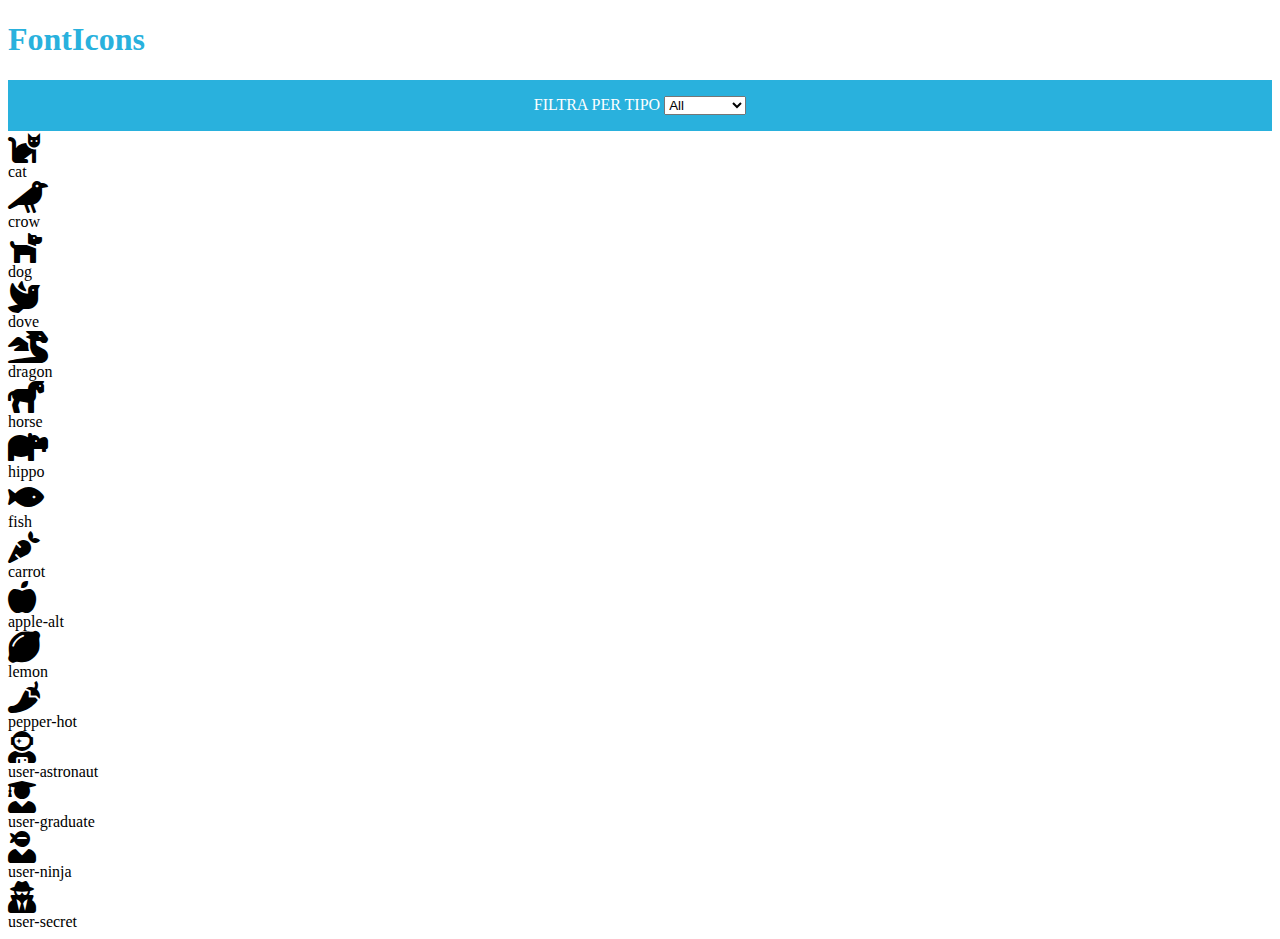
<file: milestone_1/index.html>
<!DOCTYPE html>
<html lang="en">
<head>
    <meta charset="UTF-8">
    <meta http-equiv="X-UA-Compatible" content="IE=edge">
    <meta name="viewport" content="width=device-width, initial-scale=1.0">
    <title>Icons</title>

    <!-- style.css -->
    <link rel="stylesheet" href="./assets/css/style.css">
    <!-- Bootstrap -->
    <link href="https://cdn.jsdelivr.net/npm/bootstrap@5.1.3/dist/css/bootstrap.min.css" rel="stylesheet" integrity="sha384-1BmE4kWBq78iYhFldvKuhfTAU6auU8tT94WrHftjDbrCEXSU1oBoqyl2QvZ6jIW3" crossorigin="anonymous">
    <!-- FontAwesome -->
    <link rel="stylesheet" href="https://cdnjs.cloudflare.com/ajax/libs/font-awesome/5.15.4/css/all.min.css" integrity="sha512-1ycn6IcaQQ40/MKBW2W4Rhis/DbILU74C1vSrLJxCq57o941Ym01SwNsOMqvEBFlcgUa6xLiPY/NS5R+E6ztJQ==" crossorigin="anonymous" referrerpolicy="no-referrer" />
</head>
<body>
    <header>
        <h1 class="logo">FontIcons</h1>
        <nav>
            <div>
                <label for="icon_filter">filtra per tipo</label>
                <select name="icon_filter" id="filter">
                    <option value="all">All</option>
                    <option value="animal">Animal</option>
                    <option value="vegetable">Vegetable</option>
                    <option value="user">User</option>
                </select>
            </div>
        </nav>
    </header>

    <main>
        <div class="container-fluid p-3">
            <div class="row row-cols-5 g-3">
                <!-- <div class="col card text-center p-3">
                    <i class="fa fa-chevron-circle-down " aria-hidden="true"></i>
                    <div class="icon_name mt-3">CAT</div>
                </div> -->

        </div>
    </main>
    <script src="./assets/js/main.js"></script>
</body>
</html>
</file>
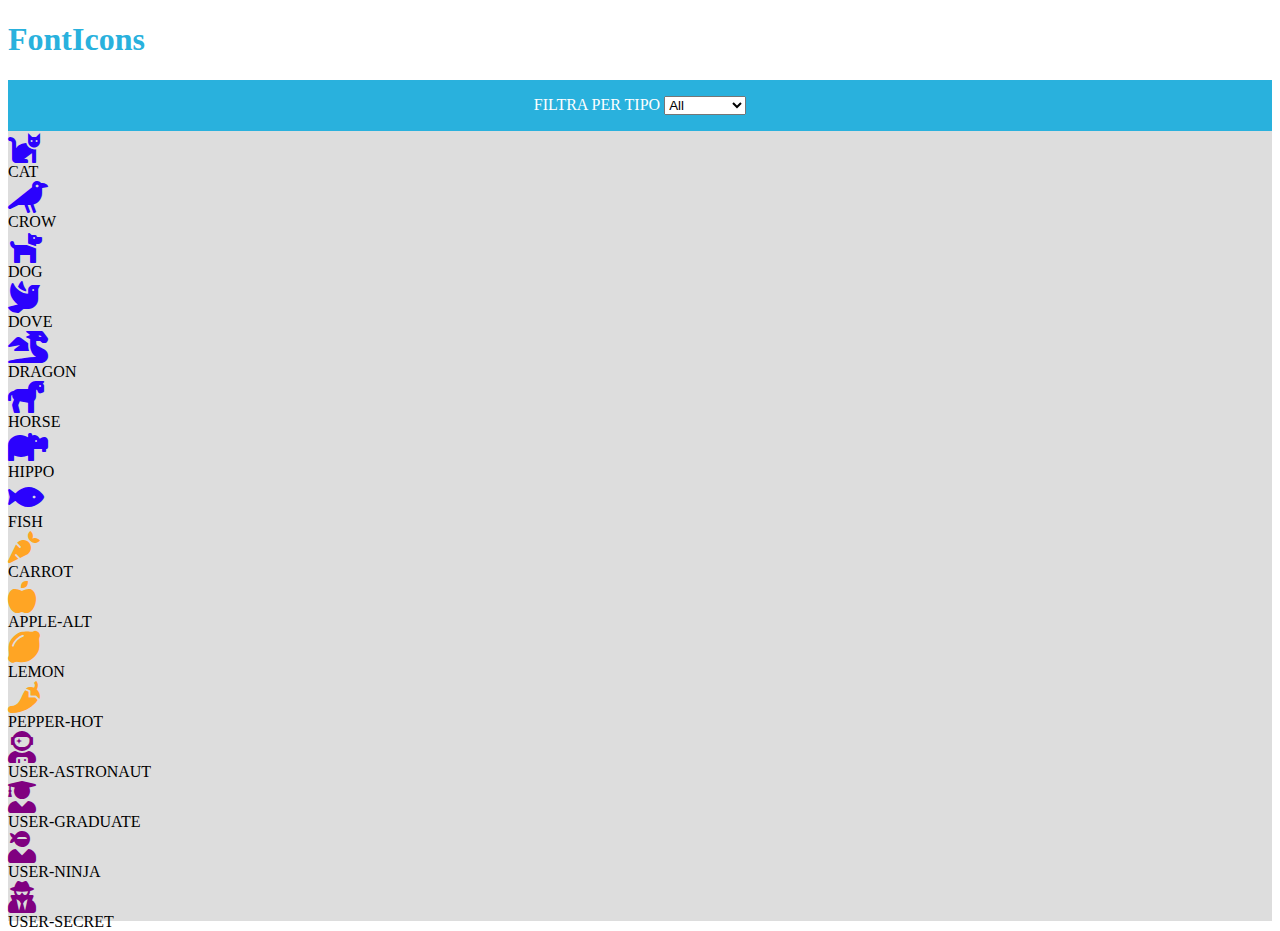
<file: milestone_2/index.html>
<!DOCTYPE html>
<html lang="en">
<head>
    <meta charset="UTF-8">
    <meta http-equiv="X-UA-Compatible" content="IE=edge">
    <meta name="viewport" content="width=device-width, initial-scale=1.0">
    <title>Icons</title>

    <!-- style.css -->
    <link rel="stylesheet" href="./assets/css/style.css">
    <!-- Bootstrap -->
    <link href="https://cdn.jsdelivr.net/npm/bootstrap@5.1.3/dist/css/bootstrap.min.css" rel="stylesheet" integrity="sha384-1BmE4kWBq78iYhFldvKuhfTAU6auU8tT94WrHftjDbrCEXSU1oBoqyl2QvZ6jIW3" crossorigin="anonymous">
    <!-- FontAwesome -->
    <link rel="stylesheet" href="https://cdnjs.cloudflare.com/ajax/libs/font-awesome/5.15.4/css/all.min.css" integrity="sha512-1ycn6IcaQQ40/MKBW2W4Rhis/DbILU74C1vSrLJxCq57o941Ym01SwNsOMqvEBFlcgUa6xLiPY/NS5R+E6ztJQ==" crossorigin="anonymous" referrerpolicy="no-referrer" />
</head>
<body>
    <header>
        <h1 class="logo">FontIcons</h1>
        <nav>
            <div>
                <label for="icon_filter">filtra per tipo</label>
                <select name="icon_filter" id="filter">
                    <option value="all">All</option>
                    <option value="animal">Animal</option>
                    <option value="vegetable">Vegetable</option>
                    <option value="user">User</option>
                </select>
            </div>
        </nav>
    </header>

    <main>
        <div class="container-fluid p-3">
            <div class="row row-cols-5">
                <!-- <div class="col card text-center p-3">
                    <i class="fa fa-chevron-circle-down " aria-hidden="true"></i>
                    <div class="icon_name mt-3">CAT</div>
                </div> -->

        </div>
    </main>
    <script src="./assets/js/main.js"></script>
</body>
</html>
</file>
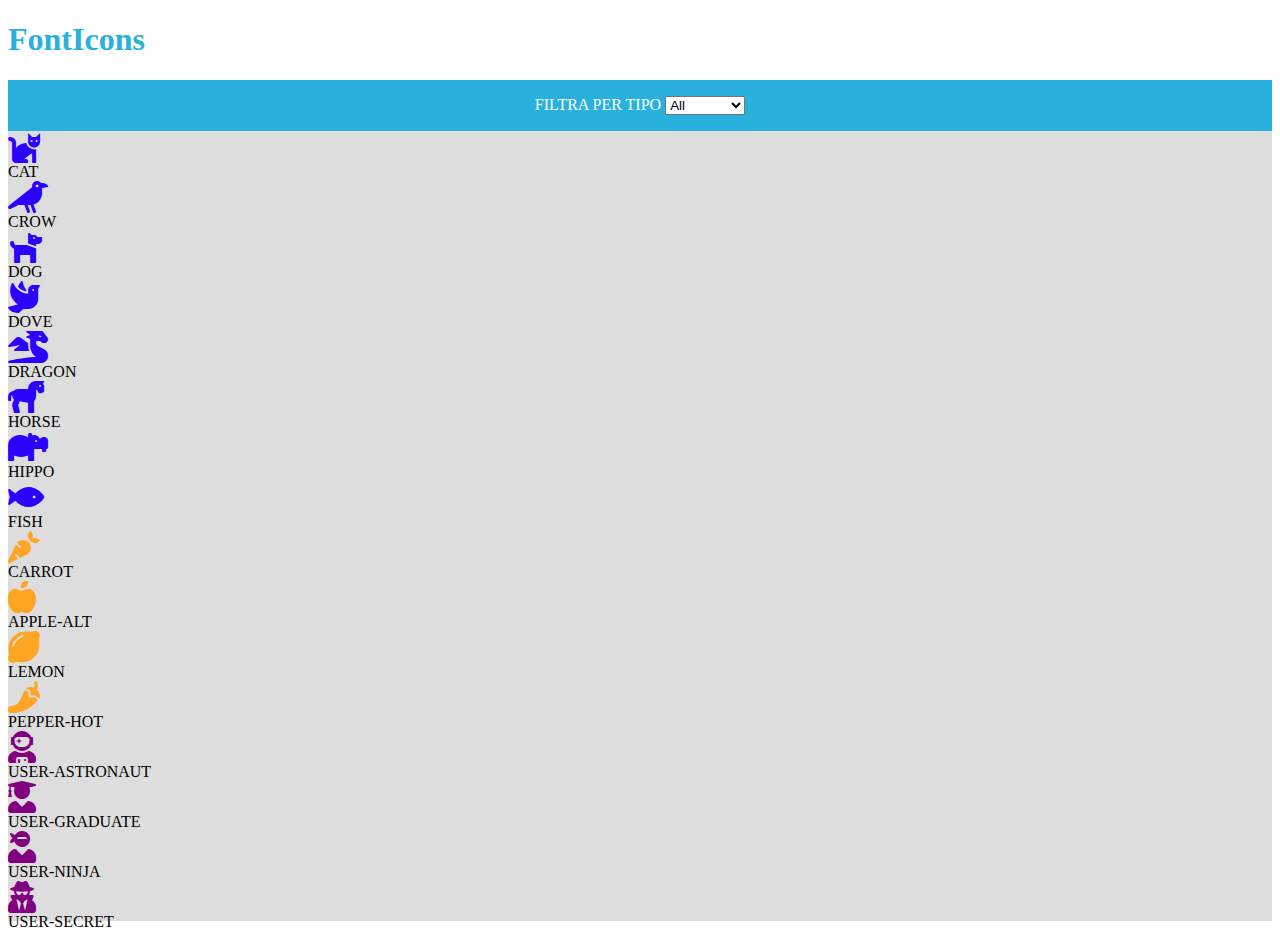
<file: milestone_3/index.html>
<!DOCTYPE html>
<html lang="en">
<head>
    <meta charset="UTF-8">
    <meta http-equiv="X-UA-Compatible" content="IE=edge">
    <meta name="viewport" content="width=device-width, initial-scale=1.0">
    <title>Icons</title>

    <!-- style.css -->
    <link rel="stylesheet" href="./assets/css/style.css">
    <!-- Bootstrap -->
    <link href="https://cdn.jsdelivr.net/npm/bootstrap@5.1.3/dist/css/bootstrap.min.css" rel="stylesheet" integrity="sha384-1BmE4kWBq78iYhFldvKuhfTAU6auU8tT94WrHftjDbrCEXSU1oBoqyl2QvZ6jIW3" crossorigin="anonymous">
    <!-- FontAwesome -->
    <link rel="stylesheet" href="https://cdnjs.cloudflare.com/ajax/libs/font-awesome/5.15.4/css/all.min.css" integrity="sha512-1ycn6IcaQQ40/MKBW2W4Rhis/DbILU74C1vSrLJxCq57o941Ym01SwNsOMqvEBFlcgUa6xLiPY/NS5R+E6ztJQ==" crossorigin="anonymous" referrerpolicy="no-referrer" />
</head>
<body>
    <header>
        <h1 class="logo">FontIcons</h1>
        <nav>
            <div>
                <label for="icon_filter">filtra per tipo</label>
                <select name="icon_filter" id="filter">
                    <option value="all">All</option>
                </select>
            </div>
        </nav>
    </header>

    <main>
        <div class="container-fluid p-3">
            <div class="row row-cols-5">
                <!-- <div class="col card text-center p-3">
                    <i class="fa fa-chevron-circle-down " aria-hidden="true"></i>
                    <div class="icon_name mt-3">CAT</div>
                </div> -->

        </div>
    </main>
    <script src="./assets/js/main.js"></script>
</body>
</html>
</file>
<file: milestone_1/assets/css/style.css>
:root{
    --color_1: #29B1DD;
}
.logo{
    font-weight: 700;
    color: var(--color_1);
}

nav {
    background-color: var(--color_1);
    color: white;
    text-align: center;
    padding: 1rem 0;
    text-transform: uppercase;
}
</file>
<file: milestone_2/assets/css/style.css>
:root{
    --color_1: #29B1DD;
    --color_2: #DDDDDD;
    --animal: #2B02FD;
    --vegetable: #FFA524;
    --user: #800080 ;
}
.logo{
    font-weight: 700;
    color: var(--color_1);
}

nav {
    background-color: var(--color_1);
    color: white;
    text-align: center;
    padding: 1rem 0;
}
main{
    background-color: var(--color_2);
    height: calc(100vh - 110px);
}
.container-fluid{
    height: 100%;
}

.icon_name, nav{
    text-transform: uppercase;
}

.animal{
    color: var(--animal);
}
.vegetable{
    color: var(--vegetable);
}
.user{
    color: var(--user);
}
</file>
<file: milestone_3/assets/css/style.css>
:root{
    --color_1: #29B1DD;
    --color_2: #DDDDDD;
    --animal: #2B02FD;
    --vegetable: #FFA524;
    --user: #800080 ;
}
.logo{
    font-weight: 700;
    color: var(--color_1);
}

nav {
    background-color: var(--color_1);
    color: white;
    text-align: center;
    padding: 1rem 0;
}
main{
    background-color: var(--color_2);
    height: calc(100vh - 110px);
}
.container-fluid{
    height: 100%;
}

.icon_name, nav{
    text-transform: uppercase;
}

.animal{
    color: var(--animal);
}
.vegetable{
    color: var(--vegetable);
}
.user{
    color: var(--user);
}
</file>
